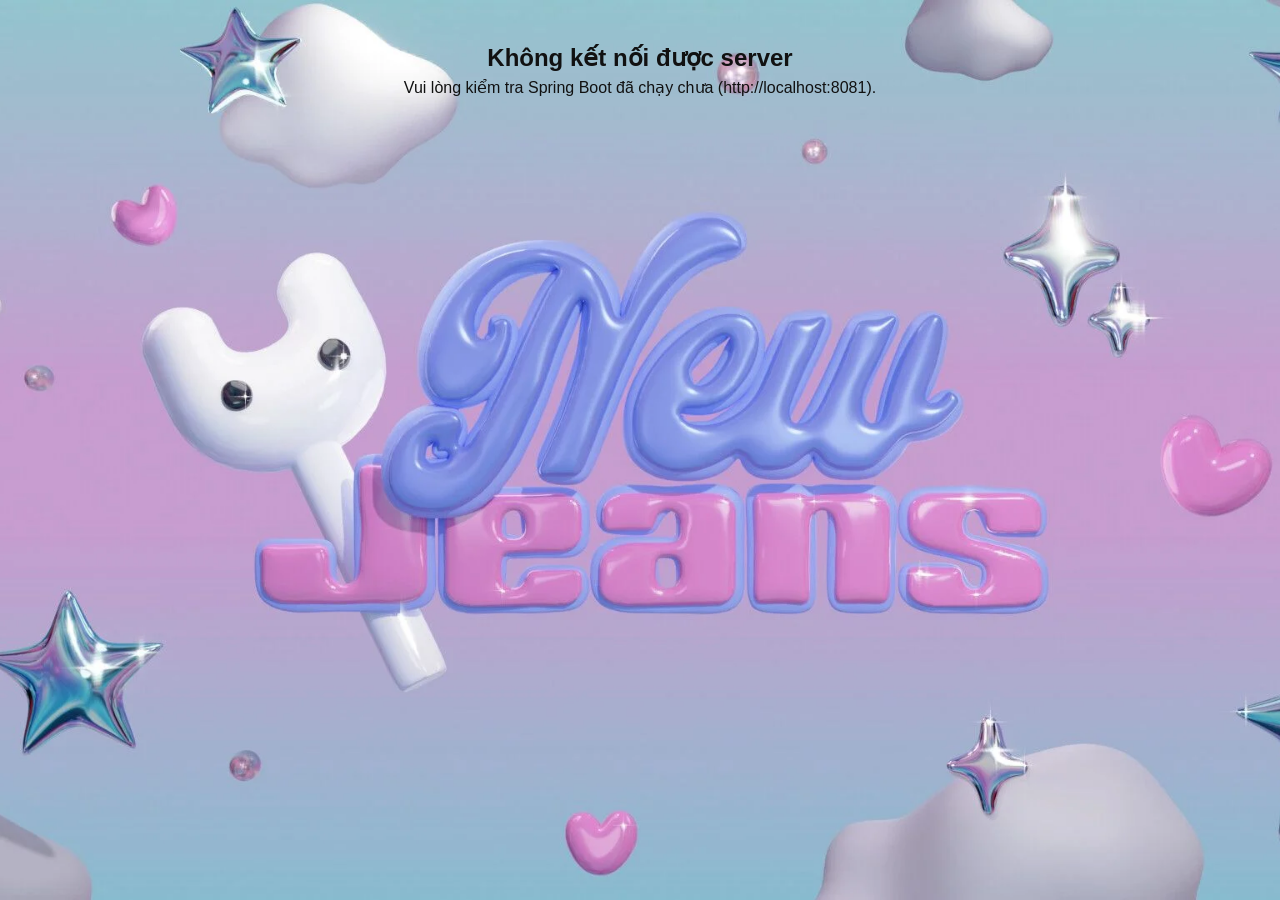
<file: frontend/Uniqlo/html/index.html>
<!DOCTYPE html>
<html lang="vi">
<head>
  <meta charset="UTF-8" />
  <title>Mini Uniqlo</title>
  <link rel="stylesheet" href="css/style.css" />
</head>
<body>
 <header>
  <div>
    <a href="index.html"><strong>MINI UNIQLO</strong></a>
  </div>
  <div>
    <a href="products.html">Sản phẩm</a>
    <a href="orders.html">Đơn hàng</a>
    <a href="favorites.html">Yêu thích</a>
    <a class="cart-link" href="cart.html">Giỏ hàng (<span id="cart-count">0</span>)</a>
    <span id="auth-status"></span>
  </div>
</header>
<div class="promo-banner">
  <div class="promo-track">
    <span>🔥 Giảm giá 20% toàn bộ áo thun — chỉ trong tuần này</span>
    <span>🚚 Miễn phí vận chuyển cho đơn hàng từ 500.000₫</span>
    <span>🎉 Mua 2 tặng 1 cho danh mục Áo khoác</span>
    <span>🔥 Giảm giá 20% toàn bộ áo thun — chỉ trong tuần này</span>
    <span>🚚 Miễn phí vận chuyển cho đơn hàng từ 500.000₫</span>
    <span>🎉 Mua 2 tặng 1 cho danh mục Áo khoác</span>
  </div>
</div>

  <main>
    <h1>Sản phẩm nổi bật</h1>
    <div id="search-box" style="margin-bottom:20px;">
  <input
    type="text"
    id="search-input"
    placeholder="Tìm kiếm sản phẩm..."
    onkeyup="if(event.key === 'Enter') searchProducts()"
  >
  <button onclick="searchProducts()">Tìm</button>
</div>
    <div id="category-filter" style="margin-bottom:20px;">
      <button onclick="filterByCategory('all')" class="filter-btn">Tất cả</button>
      <button onclick="filterByCategory('ao-thun')" class="filter-btn">Áo thun</button>
      <button onclick="filterByCategory('ao-so-mi')" class="filter-btn">Áo sơ mi</button>
      <button onclick="filterByCategory('quan')" class="filter-btn">Quần</button>
      <button onclick="filterByCategory('ao-khoac')" class="filter-btn">Áo khoác</button>
    </div>
    <div id="product-list"></div>
  </main>

 <script src="js/data.js"></script>
<script src="js/auth.js"></script>
<script src="js/storage.js"></script>
<script src="js/cart.js"></script>
<script src="js/ui.js"></script>
  <script>
    renderProductList();
  </script>
  <button id="chat-toggle-btn" onclick="toggleChatBox()">💬</button>

<div id="chat-box">
  <div class="chat-header">
    Hỗ trợ khách hàng
    <span onclick="toggleChatBox()" class="chat-close">✕</span>
  </div>
  <div id="chat-messages"></div>
  <form id="chat-form" onsubmit="sendChatMessage(event)">
    <input type="text" id="chat-input" placeholder="Nhập tin nhắn...">
    <button type="submit">Gửi</button>
  </form>
  <script src="js/chat.js"></script>
</div>
<footer>
  <div class="footer-content">
    <div class="footer-col">
      <h4>MINI UNIQLO</h4>
      <p>Cửa hàng thời trang online.</p>
    </div>
    <div class="footer-col">
      <h4>Liên hệ</h4>
      <p>📍 123 Đường ABC, Quận 1, TP. Hồ Chí Minh</p>
      <p>📞 0123 456 789</p>
      <p>✉️ contact@miniuniqlo.vn</p>
    </div>
    <div class="footer-col">
      <h4>Giờ mở cửa</h4>
      <p>Thứ 2 – Chủ nhật: 9:00 – 21:00</p>
    </div>
  </div>
  <div class="footer-bottom">
    © 2026 Mini Uniqlo.
  </div>
</footer>
</body>
</html>
</file>
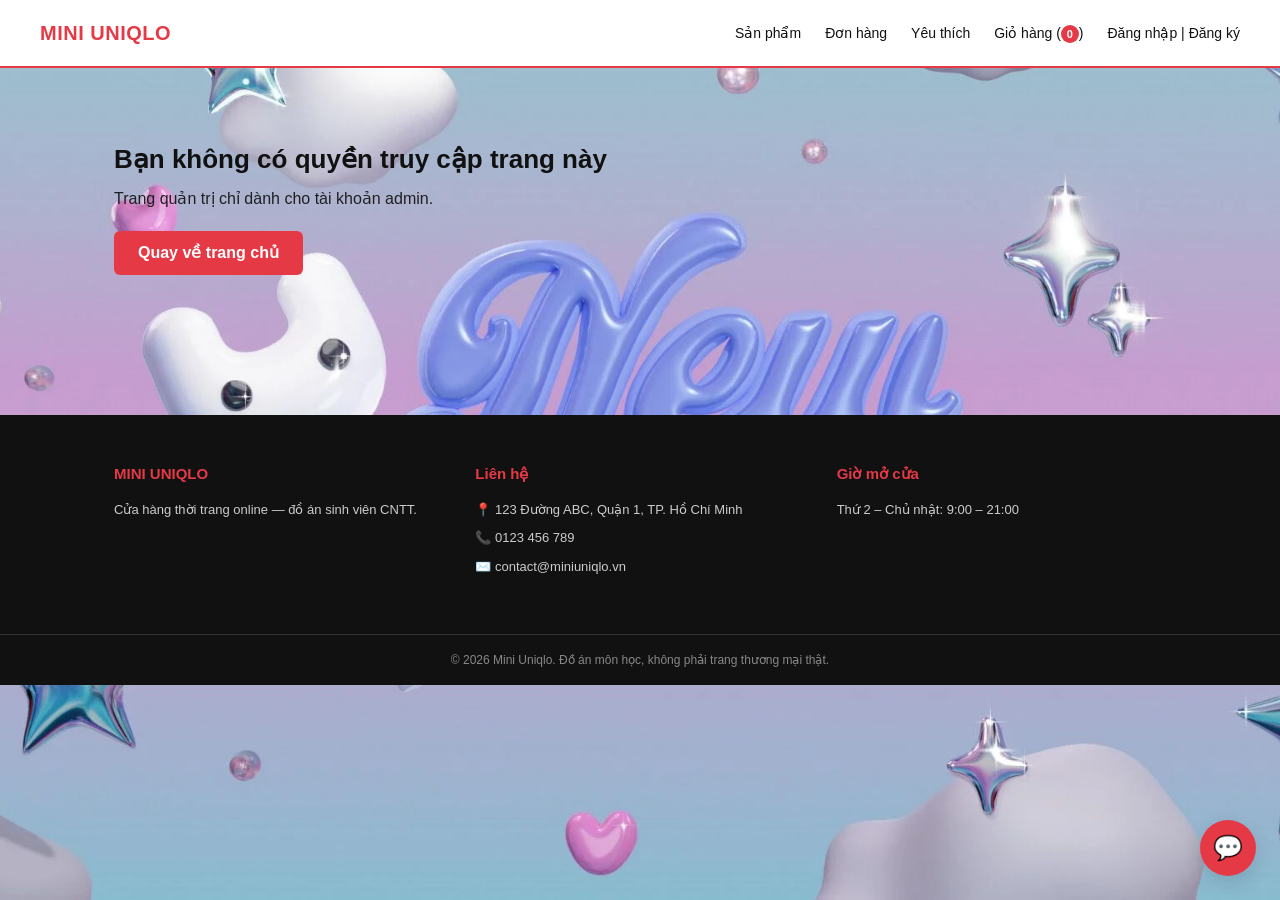
<file: frontend/Uniqlo/html/admin.html>
<!DOCTYPE html>
<html lang="vi">
<head>
  <meta charset="UTF-8" />
  <title>Quản trị sản phẩm — Mini Uniqlo</title>
  <link rel="stylesheet" href="css/style.css" />
</head>
<body>
<header>
  <div>
    <a href="index.html"><strong>MINI UNIQLO</strong></a>
  </div>
 <div>
  <a href="products.html">Sản phẩm</a>
  <a href="orders.html">Đơn hàng</a>
  <a href="favorites.html">Yêu thích</a>
  <a class="cart-link" href="cart.html">Giỏ hàng (<span id="cart-count">0</span>)</a>
  <span id="auth-status"></span>
</div>
</header>

  <main>
  <!-- Khối hiện khi KHÔNG có quyền truy cập -->
<div id="access-denied" style="display:none;">
  <div class="denied-overlay">
    <h2>Bạn không có quyền truy cập trang này</h2>
    <p>Trang quản trị chỉ dành cho tài khoản admin.</p>
    <a href="index.html">Quay về trang chủ</a>
  </div>
</div>

  <!-- Khối nội dung admin thật, ẩn sẵn -->
  <div id="admin-content" style="display:none;">
    <h1 id="form-title">Thêm sản phẩm mới</h1>
    <form id="product-form" onsubmit="submitProductForm(event)" style="max-width:400px; margin-bottom:32px;">
      <div style="margin-bottom:10px;">
        <label>Tên sản phẩm</label><br>
        <input type="text" id="product-name" style="width:100%; padding:8px;">
      </div>
      <div style="margin-bottom:10px;">
        <label>Giá (VNĐ)</label><br>
        <input type="number" id="product-price" min="1" step="1" style="width:100%; padding:8px;">
      </div>
      <div style="margin-bottom:10px;">
        <label>Category (vd: ao-thun, quan, ao-so-mi, ao-khoac)</label><br>
        <input type="text" id="product-category" style="width:100%; padding:8px;">
      </div>
      <div style="margin-bottom:10px;">
        <label>Đường dẫn ảnh (vd: images/ten-file.jpg)</label><br>
        <input type="text" id="product-image" style="width:100%; padding:8px;">
      </div>
      <button type="submit" id="submit-btn">Thêm sản phẩm</button>
      <button type="button" onclick="resetForm()">Hủy / Làm mới</button>
    </form>

    <h2>Danh sách sản phẩm</h2>
    <div id="admin-product-list"></div>
  </div>
</main>

<script src="js/data.js"></script>
<script src="js/auth.js"></script>
<script src="js/storage.js"></script>
<script src="js/cart.js"></script>
<script src="js/ui.js"></script>
<script src="js/admin.js"></script>
<script>
  if (requireAdmin()) {
    renderAdminProductList();
  }
</script>
<button id="chat-toggle-btn" onclick="toggleChatBox()">💬</button>

<div id="chat-box">
  <div class="chat-header">
    Hỗ trợ khách hàng
    <span onclick="toggleChatBox()" class="chat-close">✕</span>
  </div>
  <div id="chat-messages"></div>
  <form id="chat-form" onsubmit="sendChatMessage(event)">
    <input type="text" id="chat-input" placeholder="Nhập tin nhắn...">
    <button type="submit">Gửi</button>
  </form>
  <script src="js/chat.js"></script>
</div>
<footer>
  <div class="footer-content">
    <div class="footer-col">
      <h4>MINI UNIQLO</h4>
      <p>Cửa hàng thời trang online — đồ án sinh viên CNTT.</p>
    </div>
    <div class="footer-col">
      <h4>Liên hệ</h4>
      <p>📍 123 Đường ABC, Quận 1, TP. Hồ Chí Minh</p>
      <p>📞 0123 456 789</p>
      <p>✉️ contact@miniuniqlo.vn</p>
    </div>
    <div class="footer-col">
      <h4>Giờ mở cửa</h4>
      <p>Thứ 2 – Chủ nhật: 9:00 – 21:00</p>
    </div>
  </div>
  <div class="footer-bottom">
    © 2026 Mini Uniqlo. Đồ án môn học, không phải trang thương mại thật.
  </div>
</footer>
</body>
</html>
</file>
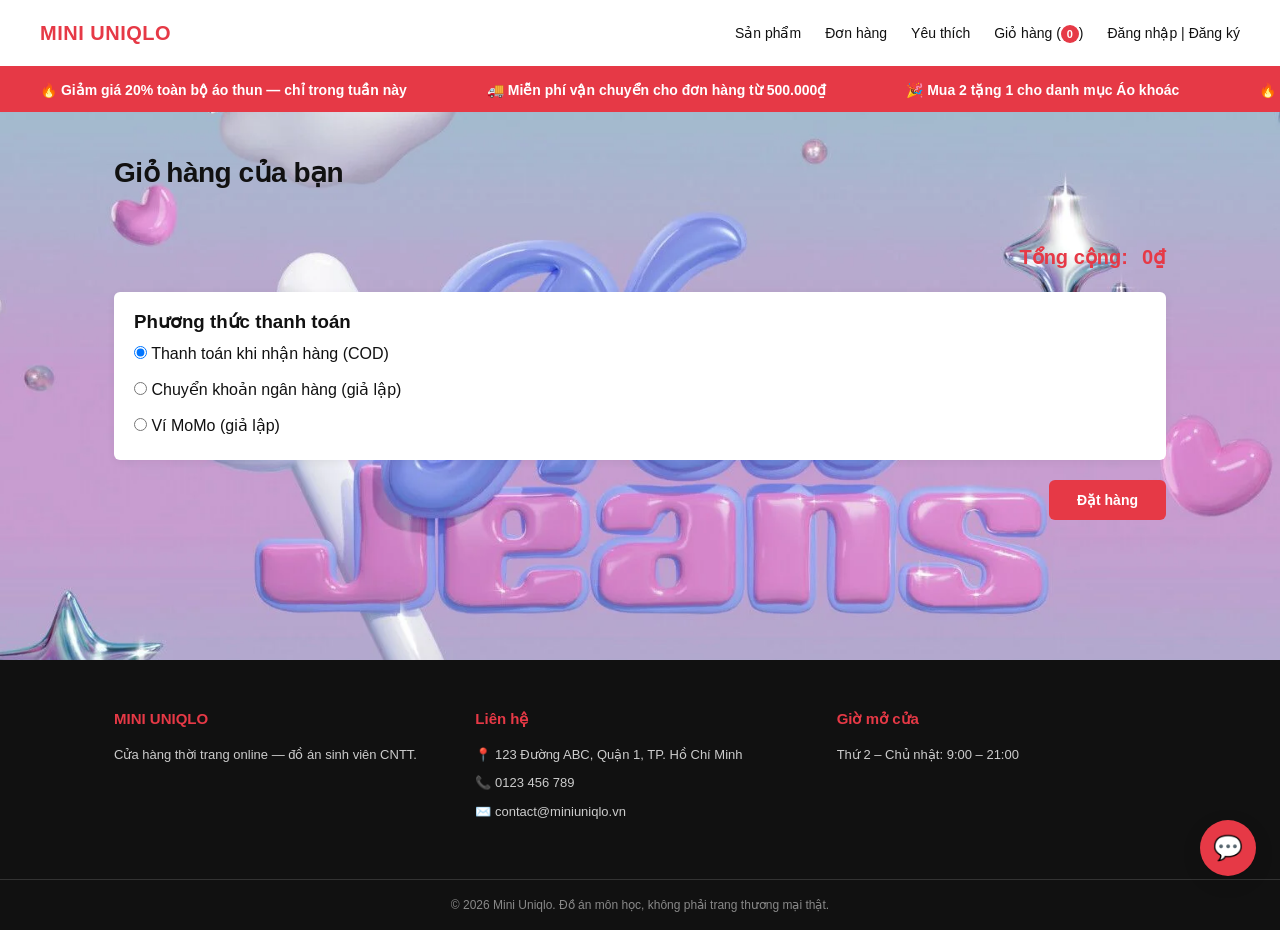
<file: frontend/Uniqlo/html/cart.html>
<!DOCTYPE html>
<html lang="vi">
<head>
  <meta charset="UTF-8" />
  <title>Giỏ hàng — Mini Uniqlo</title>
  <link rel="stylesheet" href="css/style.css" />
</head>
<body>
 <header>
  <div>
    <a href="index.html"><strong>MINI UNIQLO</strong></a>
  </div>
  <div>
    <a href="products.html">Sản phẩm</a>
    <a href="orders.html">Đơn hàng</a>
    <a href="favorites.html">Yêu thích</a>
    <a class="cart-link" href="cart.html">Giỏ hàng (<span id="cart-count">0</span>)</a>
    <span id="auth-status"></span>
  </div>
</header>
<div class="promo-banner">
  <div class="promo-track">
    <span>🔥 Giảm giá 20% toàn bộ áo thun — chỉ trong tuần này</span>
    <span>🚚 Miễn phí vận chuyển cho đơn hàng từ 500.000₫</span>
    <span>🎉 Mua 2 tặng 1 cho danh mục Áo khoác</span>
    <span>🔥 Giảm giá 20% toàn bộ áo thun — chỉ trong tuần này</span>
    <span>🚚 Miễn phí vận chuyển cho đơn hàng từ 500.000₫</span>
    <span>🎉 Mua 2 tặng 1 cho danh mục Áo khoác</span>
  </div>
</div>
  <main>
    <h1>Giỏ hàng của bạn</h1>
    <div id="cart-items"></div>
    <div id="cart-total-row">
      <span>Tổng cộng:</span>
      <span id="cart-total">0₫</span>
    </div>
    <div id="payment-methods">
  <h3>Phương thức thanh toán</h3>
  <label><input type="radio" name="payment-method" value="COD" checked> Thanh toán khi nhận hàng (COD)</label>
  <label><input type="radio" name="payment-method" value="BANK"> Chuyển khoản ngân hàng (giả lập)</label>
  <label><input type="radio" name="payment-method" value="MOMO"> Ví MoMo (giả lập)</label>
</div>
<button id="checkout-btn" onclick="checkout()">Đặt hàng</button>
  </main>

<script src="js/data.js"></script>
<script src="js/auth.js"></script>
<script src="js/storage.js"></script>
<script src="js/cart.js"></script>
<script src="js/ui.js"></script>
  <script>
    renderCartPage();
  </script>
  <button id="chat-toggle-btn" onclick="toggleChatBox()">💬</button>

<div id="chat-box">
  <div class="chat-header">
    Hỗ trợ khách hàng
    <span onclick="toggleChatBox()" class="chat-close">✕</span>
  </div>
  <div id="chat-messages"></div>
  <form id="chat-form" onsubmit="sendChatMessage(event)">
    <input type="text" id="chat-input" placeholder="Nhập tin nhắn...">
    <button type="submit">Gửi</button>
  </form>
  <script src="js/chat.js"></script>
</div>
<footer>
  <div class="footer-content">
    <div class="footer-col">
      <h4>MINI UNIQLO</h4>
      <p>Cửa hàng thời trang online — đồ án sinh viên CNTT.</p>
    </div>
    <div class="footer-col">
      <h4>Liên hệ</h4>
      <p>📍 123 Đường ABC, Quận 1, TP. Hồ Chí Minh</p>
      <p>📞 0123 456 789</p>
      <p>✉️ contact@miniuniqlo.vn</p>
    </div>
    <div class="footer-col">
      <h4>Giờ mở cửa</h4>
      <p>Thứ 2 – Chủ nhật: 9:00 – 21:00</p>
    </div>
  </div>
  <div class="footer-bottom">
    © 2026 Mini Uniqlo. Đồ án môn học, không phải trang thương mại thật.
  </div>
</footer>
</body>
</html>
</file>
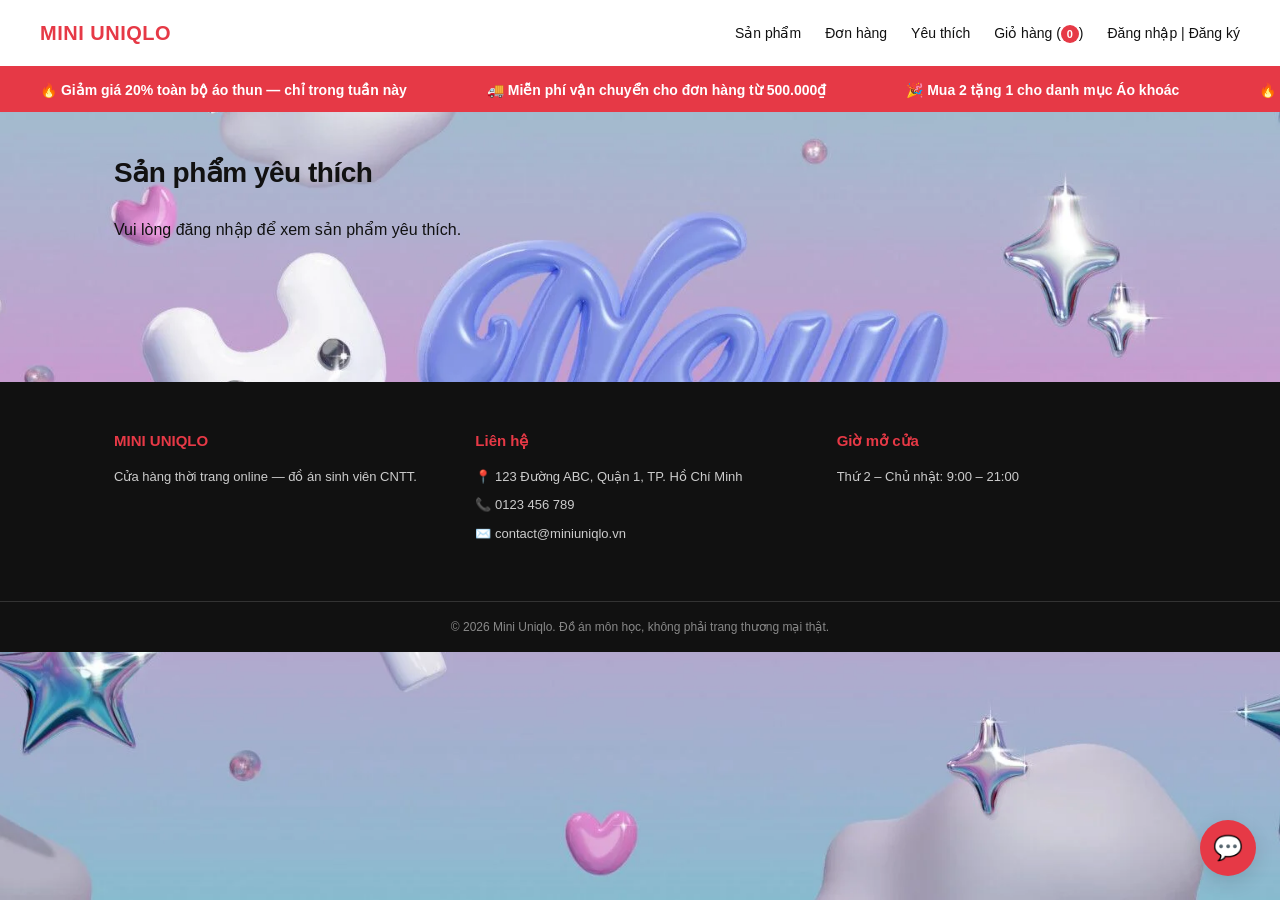
<file: frontend/Uniqlo/html/favorites.html>
<!DOCTYPE html>
<html lang="vi">
<head>
  <meta charset="UTF-8" />
  <title>Yêu thích — Mini Uniqlo</title>
  <link rel="stylesheet" href="css/style.css" />
</head>
<body>
  <header>
    <div><a href="index.html"><strong>MINI UNIQLO</strong></a></div>
  <div>
  <a href="products.html">Sản phẩm</a>
  <a href="orders.html">Đơn hàng</a>
  <a href="favorites.html">Yêu thích</a>
  <a class="cart-link" href="cart.html">Giỏ hàng (<span id="cart-count">0</span>)</a>
  <span id="auth-status"></span>
</div>
  </header>
  <div class="promo-banner">
  <div class="promo-track">
    <span>🔥 Giảm giá 20% toàn bộ áo thun — chỉ trong tuần này</span>
    <span>🚚 Miễn phí vận chuyển cho đơn hàng từ 500.000₫</span>
    <span>🎉 Mua 2 tặng 1 cho danh mục Áo khoác</span>
    <span>🔥 Giảm giá 20% toàn bộ áo thun — chỉ trong tuần này</span>
    <span>🚚 Miễn phí vận chuyển cho đơn hàng từ 500.000₫</span>
    <span>🎉 Mua 2 tặng 1 cho danh mục Áo khoác</span>
  </div>
</div>

  <main>
    <h1>Sản phẩm yêu thích</h1>
    <div id="product-list"></div>
  </main>

  <script src="js/data.js"></script>
  <script src="js/auth.js"></script>
  <script src="js/storage.js"></script>
  <script src="js/cart.js"></script>
  <script src="js/ui.js"></script>
  <script>
    renderFavoritesPage();
  </script>
  <button id="chat-toggle-btn" onclick="toggleChatBox()">💬</button>

<div id="chat-box">
  <div class="chat-header">
    Hỗ trợ khách hàng
    <span onclick="toggleChatBox()" class="chat-close">✕</span>
  </div>
  <div id="chat-messages"></div>
  <form id="chat-form" onsubmit="sendChatMessage(event)">
    <input type="text" id="chat-input" placeholder="Nhập tin nhắn...">
    <button type="submit">Gửi</button>
  </form>
  <script src="js/chat.js"></script>
</div>
<footer>
  <div class="footer-content">
    <div class="footer-col">
      <h4>MINI UNIQLO</h4>
      <p>Cửa hàng thời trang online — đồ án sinh viên CNTT.</p>
    </div>
    <div class="footer-col">
      <h4>Liên hệ</h4>
      <p>📍 123 Đường ABC, Quận 1, TP. Hồ Chí Minh</p>
      <p>📞 0123 456 789</p>
      <p>✉️ contact@miniuniqlo.vn</p>
    </div>
    <div class="footer-col">
      <h4>Giờ mở cửa</h4>
      <p>Thứ 2 – Chủ nhật: 9:00 – 21:00</p>
    </div>
  </div>
  <div class="footer-bottom">
    © 2026 Mini Uniqlo. Đồ án môn học, không phải trang thương mại thật.
  </div>
</footer>
</body>
</html>
</file>
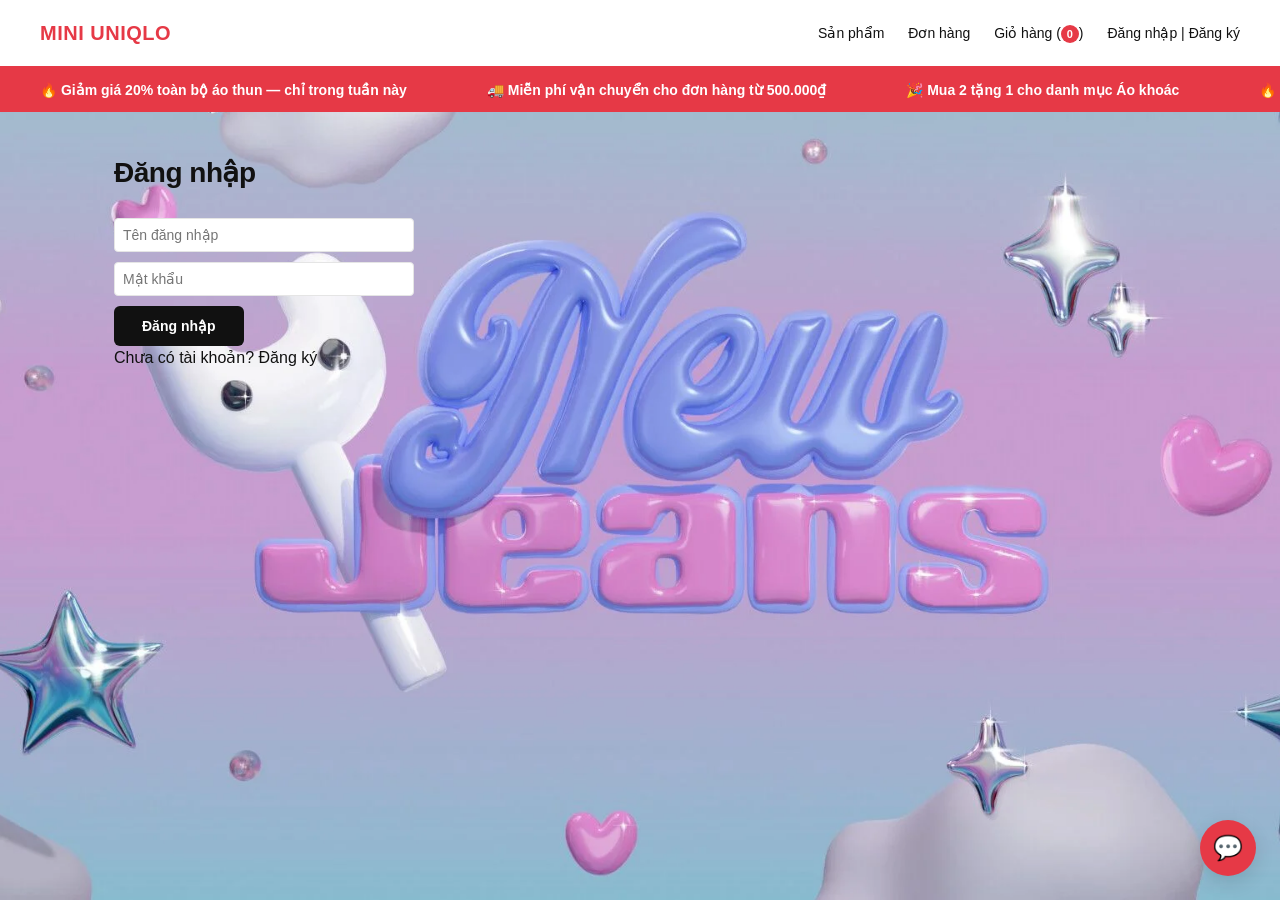
<file: frontend/Uniqlo/html/login.html>
<!DOCTYPE html>
<html lang="vi">
<head>
  <meta charset="UTF-8" />
  <title>Đăng nhập — Mini Uniqlo</title>
  <link rel="stylesheet" href="css/style.css" />
</head>
<body>
  <header>
  <div>
    <a href="index.html"><strong>MINI UNIQLO</strong></a>
  </div>
  <div>
    <a href="products.html">Sản phẩm</a>
    <a href="orders.html">Đơn hàng</a>
    <a class="cart-link" href="cart.html">Giỏ hàng (<span id="cart-count">0</span>)</a>
    <span id="auth-status"></span>
  </div>
</header>
<div class="promo-banner">
  <div class="promo-track">
    <span>🔥 Giảm giá 20% toàn bộ áo thun — chỉ trong tuần này</span>
    <span>🚚 Miễn phí vận chuyển cho đơn hàng từ 500.000₫</span>
    <span>🎉 Mua 2 tặng 1 cho danh mục Áo khoác</span>
    <span>🔥 Giảm giá 20% toàn bộ áo thun — chỉ trong tuần này</span>
    <span>🚚 Miễn phí vận chuyển cho đơn hàng từ 500.000₫</span>
    <span>🎉 Mua 2 tặng 1 cho danh mục Áo khoác</span>
  </div>
</div>
  <main>
    <h1>Đăng nhập</h1>
    <form onsubmit="loginUser(event)" style="max-width:300px;">
      <input type="text" id="login-username" placeholder="Tên đăng nhập" style="width:100%;padding:8px;margin-bottom:10px;">
      <input type="password" id="login-password" placeholder="Mật khẩu" style="width:100%;padding:8px;margin-bottom:10px;">
      <button type="submit">Đăng nhập</button>
    </form>
    <p>Chưa có tài khoản? <a href="register.html">Đăng ký</a></p>
  </main>
  <script src="js/data.js"></script>
  <script src="js/auth.js"></script>
</body>
<button id="chat-toggle-btn" onclick="toggleChatBox()">💬</button>

<div id="chat-box">
  <div class="chat-header">
    Hỗ trợ khách hàng
    <span onclick="toggleChatBox()" class="chat-close">✕</span>
  </div>
  <div id="chat-messages"></div>
  <form id="chat-form" onsubmit="sendChatMessage(event)">
    <input type="text" id="chat-input" placeholder="Nhập tin nhắn...">
    <button type="submit">Gửi</button>
  </form>
  <script src="js/chat.js"></script>
</div>
</html>
</file>
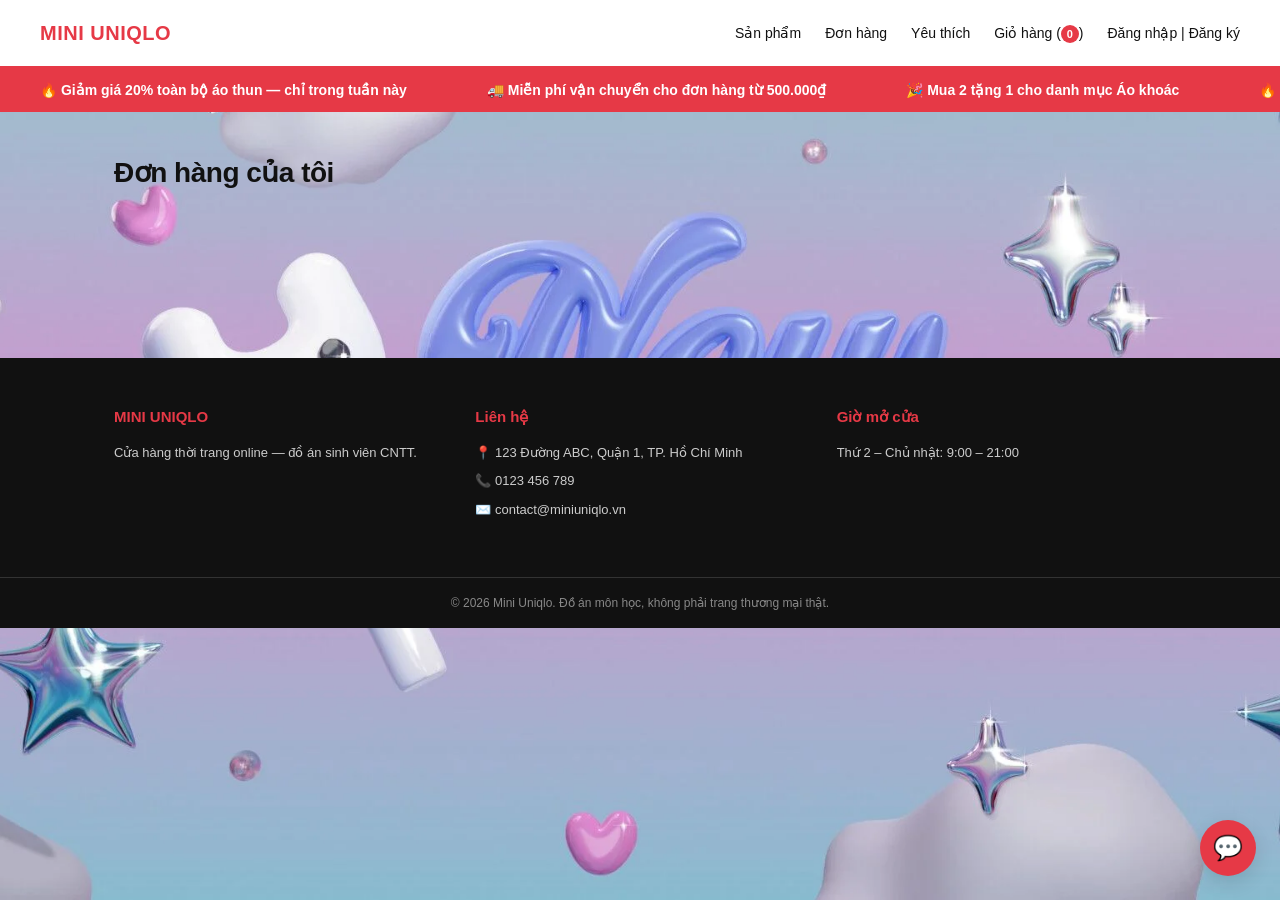
<file: frontend/Uniqlo/html/orders.html>
<!DOCTYPE html>
<html lang="vi">
<head>
  <meta charset="UTF-8" />
  <title>Đơn hàng của tôi — Mini Uniqlo</title>
  <link rel="stylesheet" href="css/style.css" />
</head>
<body>
 <header>
  <div>
    <a href="index.html"><strong>MINI UNIQLO</strong></a>
  </div>
  <div>
    <a href="products.html">Sản phẩm</a>
    <a href="orders.html">Đơn hàng</a>
    <a href="favorites.html">Yêu thích</a>
    <a class="cart-link" href="cart.html">Giỏ hàng (<span id="cart-count">0</span>)</a>
    <span id="auth-status"></span>
  </div>
</header>
<div class="promo-banner">
  <div class="promo-track">
    <span>🔥 Giảm giá 20% toàn bộ áo thun — chỉ trong tuần này</span>
    <span>🚚 Miễn phí vận chuyển cho đơn hàng từ 500.000₫</span>
    <span>🎉 Mua 2 tặng 1 cho danh mục Áo khoác</span>
    <span>🔥 Giảm giá 20% toàn bộ áo thun — chỉ trong tuần này</span>
    <span>🚚 Miễn phí vận chuyển cho đơn hàng từ 500.000₫</span>
    <span>🎉 Mua 2 tặng 1 cho danh mục Áo khoác</span>
  </div>
</div>
  <main>
    <h1>Đơn hàng của tôi</h1>
    <div id="orders-list"></div>
  </main>

<script src="js/data.js"></script>
<script src="js/auth.js"></script>
<script src="js/storage.js"></script>
<script src="js/cart.js"></script>
<script src="js/ui.js"></script>
  <script>
    renderOrdersPage();
  </script>
  <button id="chat-toggle-btn" onclick="toggleChatBox()">💬</button>

<div id="chat-box">
  <div class="chat-header">
    Hỗ trợ khách hàng
    <span onclick="toggleChatBox()" class="chat-close">✕</span>
  </div>
  <div id="chat-messages"></div>
  <form id="chat-form" onsubmit="sendChatMessage(event)">
    <input type="text" id="chat-input" placeholder="Nhập tin nhắn...">
    <button type="submit">Gửi</button>
  </form>
</div>
<script src="js/chat.js"></script>
<footer>
  <div class="footer-content">
    <div class="footer-col">
      <h4>MINI UNIQLO</h4>
      <p>Cửa hàng thời trang online — đồ án sinh viên CNTT.</p>
    </div>
    <div class="footer-col">
      <h4>Liên hệ</h4>
      <p>📍 123 Đường ABC, Quận 1, TP. Hồ Chí Minh</p>
      <p>📞 0123 456 789</p>
      <p>✉️ contact@miniuniqlo.vn</p>
    </div>
    <div class="footer-col">
      <h4>Giờ mở cửa</h4>
      <p>Thứ 2 – Chủ nhật: 9:00 – 21:00</p>
    </div>
  </div>
  <div class="footer-bottom">
    © 2026 Mini Uniqlo. Đồ án môn học, không phải trang thương mại thật.
  </div>
</footer>
</body>
</html>
</file>
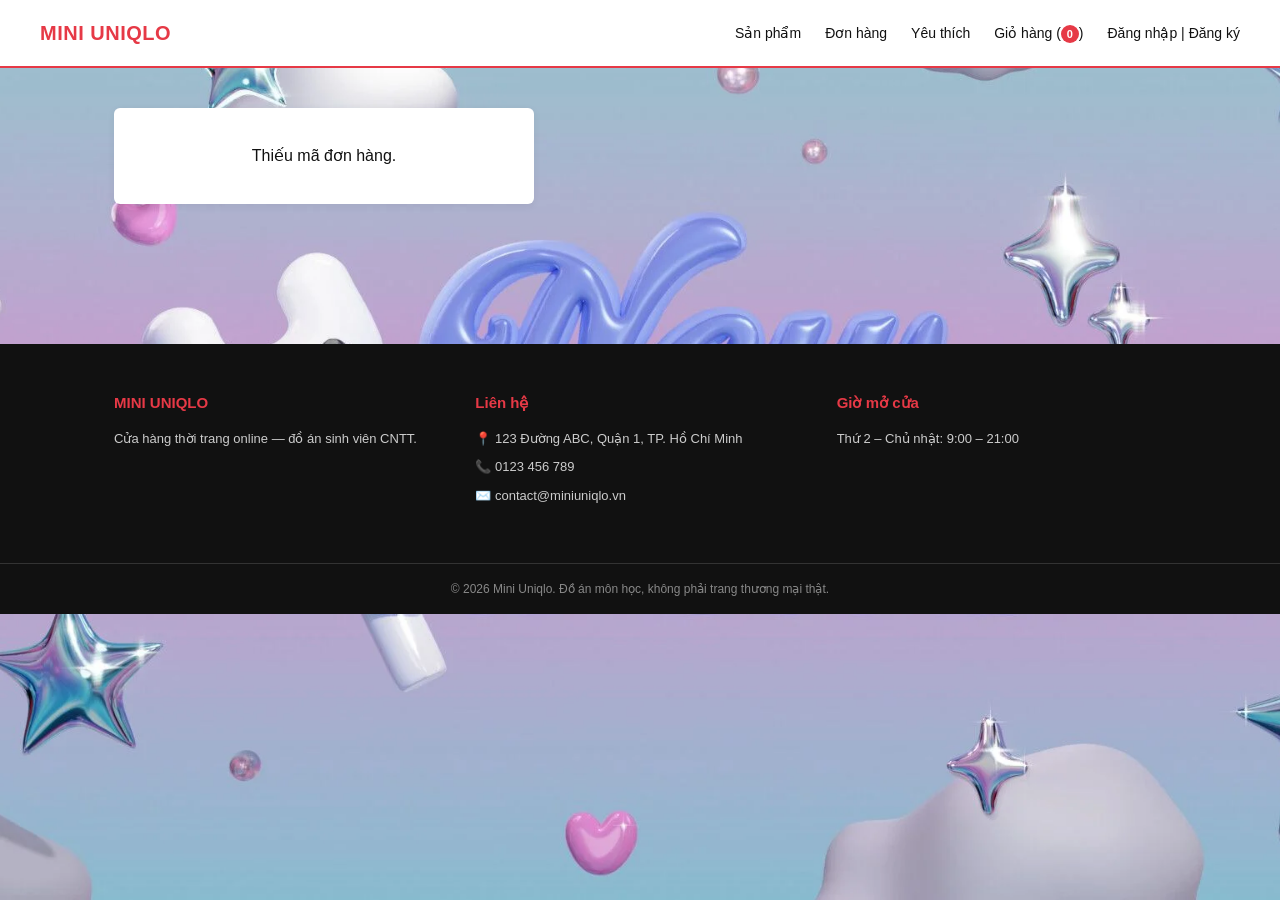
<file: frontend/Uniqlo/html/payment.html>
<!DOCTYPE html>
<html lang="vi">
<head>
  <meta charset="UTF-8" />
  <title>Thanh toán — Mini Uniqlo</title>
  <link rel="stylesheet" href="css/style.css" />
</head>
<body>
  <header>
    <div>
      <a href="index.html"><strong>MINI UNIQLO</strong></a>
    </div>
    <div>
      <a href="products.html">Sản phẩm</a>
      <a href="orders.html">Đơn hàng</a>
      <a href="favorites.html">Yêu thích</a>
      <a class="cart-link" href="cart.html">Giỏ hàng (<span id="cart-count">0</span>)</a>
      <span id="auth-status"></span>
    </div>
  </header>

  <main>
    <div id="payment-box">Đang tải...</div>
  </main>

  <footer>
    <div class="footer-content">
      <div class="footer-col">
        <h4>MINI UNIQLO</h4>
        <p>Cửa hàng thời trang online — đồ án sinh viên CNTT.</p>
      </div>
      <div class="footer-col">
        <h4>Liên hệ</h4>
        <p>📍 123 Đường ABC, Quận 1, TP. Hồ Chí Minh</p>
        <p>📞 0123 456 789</p>
        <p>✉️ contact@miniuniqlo.vn</p>
      </div>
      <div class="footer-col">
        <h4>Giờ mở cửa</h4>
        <p>Thứ 2 – Chủ nhật: 9:00 – 21:00</p>
      </div>
    </div>
    <div class="footer-bottom">
      © 2026 Mini Uniqlo. Đồ án môn học, không phải trang thương mại thật.
    </div>
  </footer>

  <script src="js/data.js"></script>
  <script src="js/auth.js"></script>
  <script src="js/storage.js"></script>
  <script src="js/cart.js"></script>
  <script src="js/ui.js"></script>
  <script src="js/payment.js"></script>
  <script>
    loadPaymentPage();
  </script>
</body>
</html>
</file>
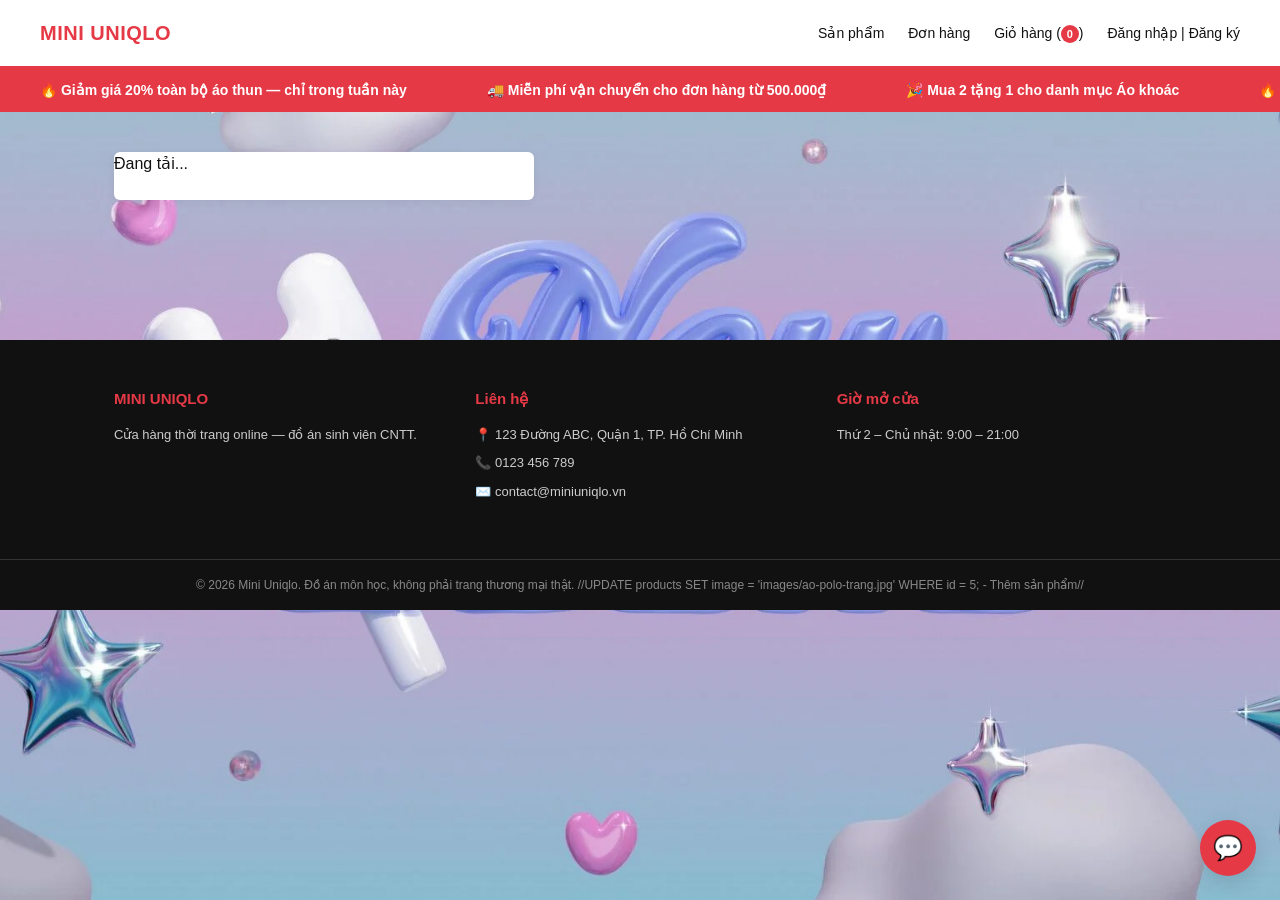
<file: frontend/Uniqlo/html/product.html>
<!DOCTYPE html>
<html lang="vi">
<head>
  <meta charset="UTF-8" />
  <title>Chi tiết sản phẩm — Mini Uniqlo</title>
  <link rel="stylesheet" href="css/style.css" />
</head>
<body>
  <header>
  <div>
    <a href="index.html"><strong>MINI UNIQLO</strong></a>
  </div>
  <div>
    <a href="products.html">Sản phẩm</a>
    <a href="orders.html">Đơn hàng</a>
    <a class="cart-link" href="cart.html">Giỏ hàng (<span id="cart-count">0</span>)</a>
    <span id="auth-status"></span>
  </div>
</header>
<div class="promo-banner">
  <div class="promo-track">
    <span>🔥 Giảm giá 20% toàn bộ áo thun — chỉ trong tuần này</span>
    <span>🚚 Miễn phí vận chuyển cho đơn hàng từ 500.000₫</span>
    <span>🎉 Mua 2 tặng 1 cho danh mục Áo khoác</span>
    <span>🔥 Giảm giá 20% toàn bộ áo thun — chỉ trong tuần này</span>
    <span>🚚 Miễn phí vận chuyển cho đơn hàng từ 500.000₫</span>
    <span>🎉 Mua 2 tặng 1 cho danh mục Áo khoác</span>
  </div>
</div>

  <main>
    <div id="product-detail">Đang tải...</div>
  </main>

<script src="js/data.js"></script>
<script src="js/auth.js"></script>
<script src="js/storage.js"></script>
<script src="js/cart.js"></script>
<script src="js/ui.js"></script>
  <script>
    renderProductDetail();
  </script>
  <button id="chat-toggle-btn" onclick="toggleChatBox()">💬</button>

<div id="chat-box">
  <div class="chat-header">
    Hỗ trợ khách hàng
    <span onclick="toggleChatBox()" class="chat-close">✕</span>
  </div>
  <div id="chat-messages"></div>
  <form id="chat-form" onsubmit="sendChatMessage(event)">
    <input type="text" id="chat-input" placeholder="Nhập tin nhắn...">
    <button type="submit">Gửi</button>
  </form>
</div>
<script src="js/chat.js"></script>
<footer>
  <div class="footer-content">
    <div class="footer-col">
      <h4>MINI UNIQLO</h4>
      <p>Cửa hàng thời trang online — đồ án sinh viên CNTT.</p>
    </div>
    <div class="footer-col">
      <h4>Liên hệ</h4>
      <p>📍 123 Đường ABC, Quận 1, TP. Hồ Chí Minh</p>
      <p>📞 0123 456 789</p>
      <p>✉️ contact@miniuniqlo.vn</p>
    </div>
    <div class="footer-col">
      <h4>Giờ mở cửa</h4>
      <p>Thứ 2 – Chủ nhật: 9:00 – 21:00</p>
    </div>
  </div>
  <div class="footer-bottom">
    © 2026 Mini Uniqlo. Đồ án môn học, không phải trang thương mại thật.
    //UPDATE products SET image = 'images/ao-polo-trang.jpg' WHERE id = 5; - Thêm sản phẩm//
  </div>
</footer>
</body>
</html>
</file>
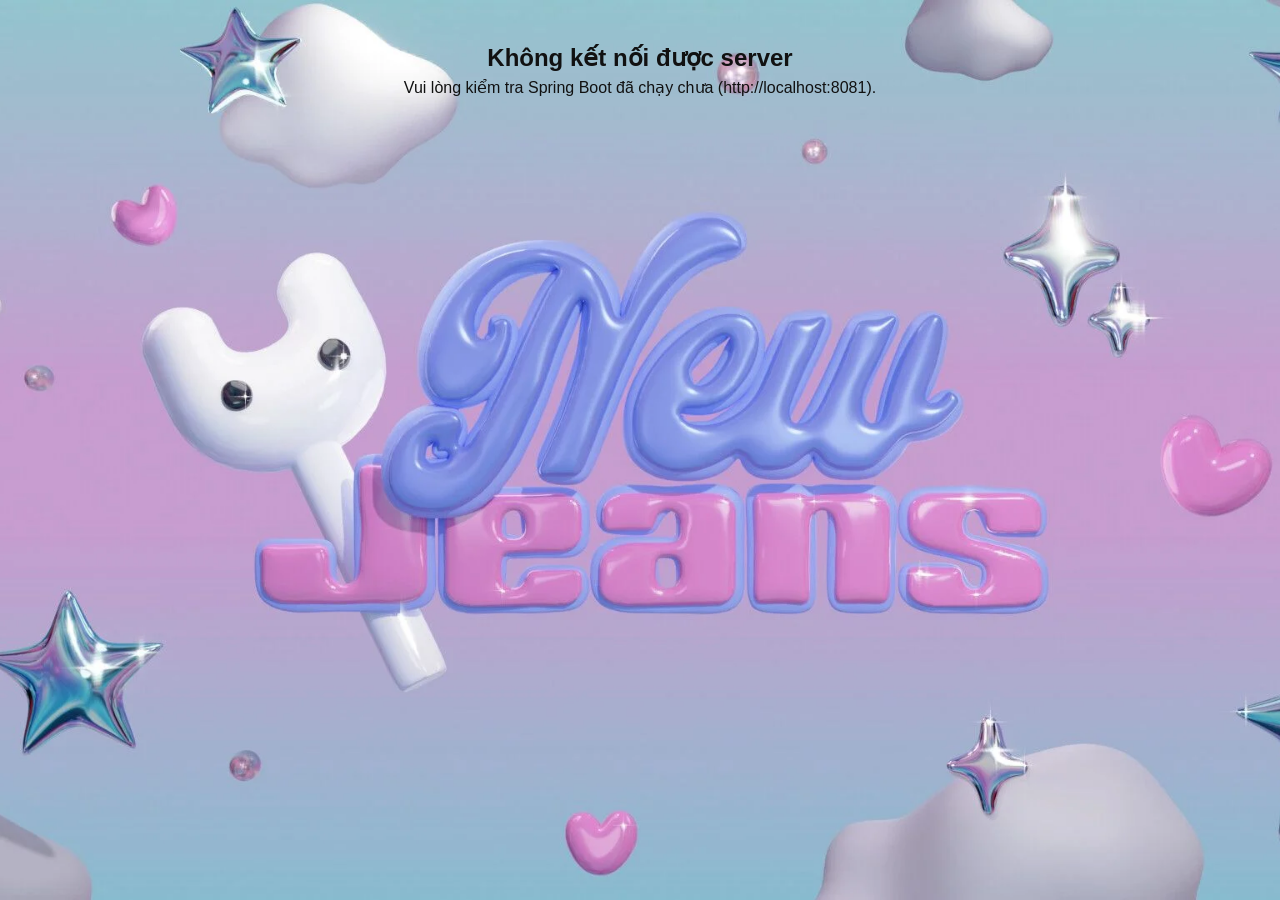
<file: frontend/Uniqlo/html/products.html>
<!DOCTYPE html>
<html lang="vi">
<head>
  <meta charset="UTF-8" />
  <title>Sản phẩm — Mini Uniqlo</title>
  <link rel="stylesheet" href="css/style.css" />
</head>
<body>
  <header>
  <div>
    <a href="index.html"><strong>MINI UNIQLO</strong></a>
  </div>
 <div>
  <a href="products.html">Sản phẩm</a>
  <a href="orders.html">Đơn hàng</a>
  <a href="favorites.html">Yêu thích</a>
  <a class="cart-link" href="cart.html">Giỏ hàng (<span id="cart-count">0</span>)</a>
  <span id="auth-status"></span>
</div>
</header>
<div class="promo-banner">
  <div class="promo-track">
    <span>🔥 Giảm giá 20% toàn bộ áo thun — chỉ trong tuần này</span>
    <span>🚚 Miễn phí vận chuyển cho đơn hàng từ 500.000₫</span>
    <span>🎉 Mua 2 tặng 1 cho danh mục Áo khoác</span>
    <span>🔥 Giảm giá 20% toàn bộ áo thun — chỉ trong tuần này</span>
    <span>🚚 Miễn phí vận chuyển cho đơn hàng từ 500.000₫</span>
    <span>🎉 Mua 2 tặng 1 cho danh mục Áo khoác</span>
  </div>
</div>
  <main>
  <h1>Tất cả sản phẩm</h1>

  <div id="search-box" style="margin-bottom:20px;">
    <input
      type="text"
      id="search-input"
      placeholder="Tìm kiếm sản phẩm..."
      onkeyup="if(event.key === 'Enter') searchProducts()"
    >
    <button onclick="searchProducts()">Tìm</button>
  </div>

  <div id="category-filter" style="margin-bottom:20px;">
    <button onclick="filterByCategory('all')" class="filter-btn">Tất cả</button>
    <button onclick="filterByCategory('ao-thun')" class="filter-btn">Áo thun</button>
    <button onclick="filterByCategory('ao-so-mi')" class="filter-btn">Áo sơ mi</button>
    <button onclick="filterByCategory('quan')" class="filter-btn">Quần</button>
    <button onclick="filterByCategory('ao-khoac')" class="filter-btn">Áo khoác</button>
  </div>

  <div id="product-list"></div>
</main>
  <script src="js/data.js"></script>
<script src="js/auth.js"></script>
<script src="js/storage.js"></script>
<script src="js/cart.js"></script>
<script src="js/ui.js"></script>
  <script>
    renderProductList();
  </script>
  <button id="chat-toggle-btn" onclick="toggleChatBox()">💬</button>

<div id="chat-box">
  <div class="chat-header">
    Hỗ trợ khách hàng
    <span onclick="toggleChatBox()" class="chat-close">✕</span>
  </div>
  <div id="chat-messages"></div>
  <form id="chat-form" onsubmit="sendChatMessage(event)">
    <input type="text" id="chat-input" placeholder="Nhập tin nhắn...">
    <button type="submit">Gửi</button>
  </form>
</div>
<script src="js/chat.js"></script>
<footer>
  <div class="footer-content">
    <div class="footer-col">
      <h4>MINI UNIQLO</h4>
      <p>Cửa hàng thời trang online — đồ án sinh viên CNTT.</p>
    </div>
    <div class="footer-col">
      <h4>Liên hệ</h4>
      <p>📍 123 Đường ABC, Quận 1, TP. Hồ Chí Minh</p>
      <p>📞 0123 456 789</p>
      <p>✉️ contact@miniuniqlo.vn</p>
    </div>
    <div class="footer-col">
      <h4>Giờ mở cửa</h4>
      <p>Thứ 2 – Chủ nhật: 9:00 – 21:00</p>
    </div>
  </div>
  <div class="footer-bottom">
    © 2026 Mini Uniqlo. Đồ án môn học, không phải trang thương mại thật.
  </div>
</footer>
</body>
</html>
</file>
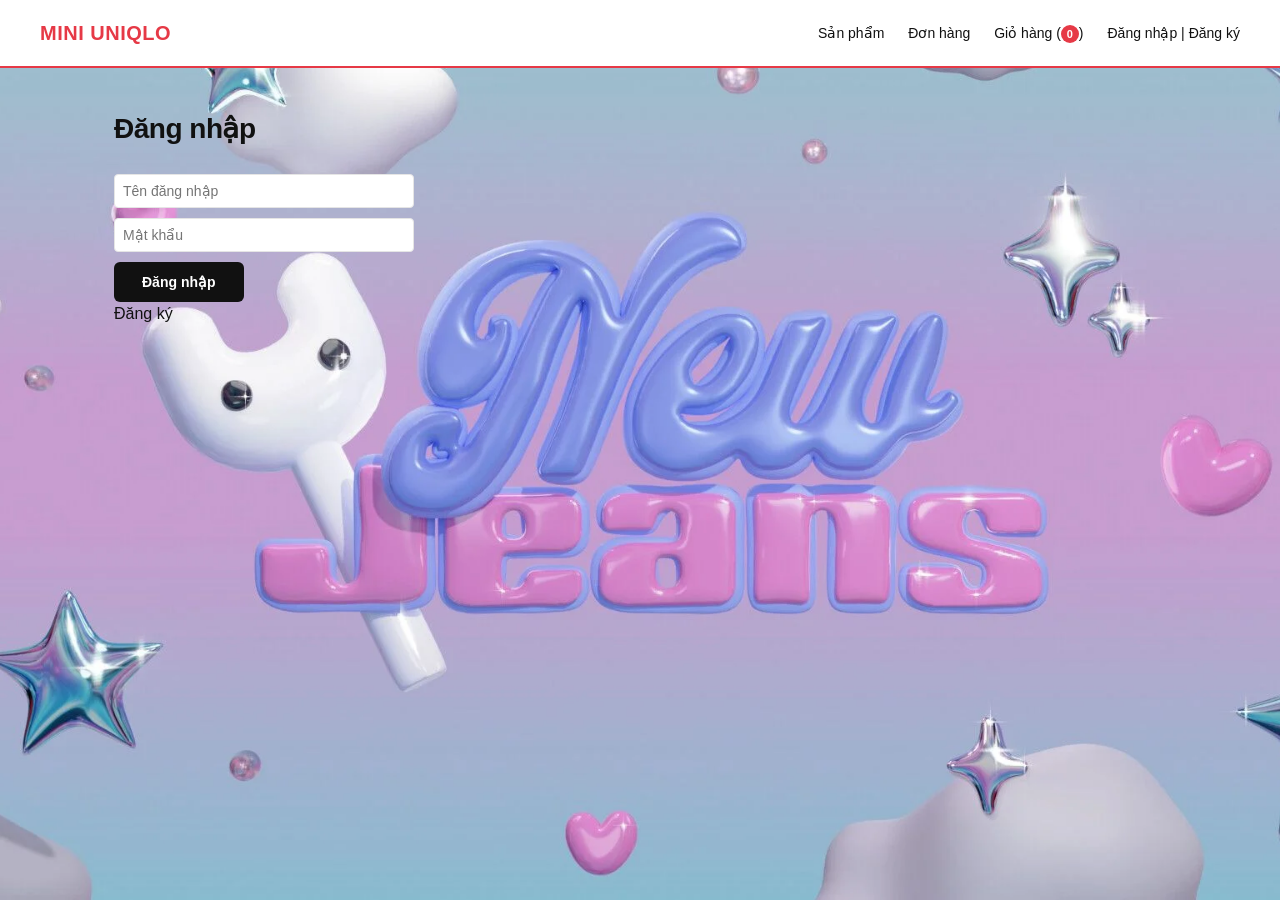
<file: frontend/Uniqlo/html/register.html>
<!DOCTYPE html>
<html lang="vi">
<head>
  <meta charset="UTF-8" />
  <title>Đăng nhập — Mini Uniqlo</title>
  <link rel="stylesheet" href="css/style.css" />
</head>
<body>
  <header>
  <div>
    <a href="index.html"><strong>MINI UNIQLO</strong></a>
  </div>
  <div>
    <a href="products.html">Sản phẩm</a>
    <a href="orders.html">Đơn hàng</a>
    <a class="cart-link" href="cart.html">Giỏ hàng (<span id="cart-count">0</span>)</a>
    <span id="auth-status"></span>
  </div>
</header>
  <main>
    <h1>Đăng nhập</h1>
    <form onsubmit="registerUser(event)" style="max-width:300px;">
      <input type="text" id="reg-username" placeholder="Tên đăng nhập" style="width:100%;padding:8px;margin-bottom:10px;">
      <input type="password" id="reg-password" placeholder="Mật khẩu" style="width:100%;padding:8px;margin-bottom:10px;">
      <button type="submit">Đăng nhập</button>
    </form>
    <a href="login.html"></a> <a href="register.html">Đăng ký</a></p>
  </main>
  <script src="js/data.js"></script>
  <script src="js/auth.js"></script>
</body>
</html>
</file>
<file: frontend/Uniqlo/html/css/style.css>
/* ===== Reset & biến dùng chung ===== */
* { box-sizing: border-box; margin: 0; padding: 0; }

:root {
  --color-black: #111111;
  --color-gray-dark: #333333;
  --color-gray: #767676;
  --color-gray-light: #e5e5e5;
  --color-bg: #fafafa;
  --color-white: #ffffff;

  /* Màu nhấn chính — đỏ, gợi nhớ thương hiệu Uniqlo thật */
  --color-accent: #e63946;
  --color-accent-dark: #c62d3a;
  --color-accent-light: #fdecee;

  --radius: 6px;
  --shadow: 0 2px 8px rgba(0, 0, 0, 0.06);
  --shadow-hover: 0 6px 20px rgba(0, 0, 0, 0.12);
  --transition: all 0.2s ease;
}

body {
  font-family: -apple-system, "Segoe UI", "Helvetica Neue", Arial, sans-serif;
  color: var(--color-black);
  line-height: 1.5;

  background-image: url('../images/njs-background1.jpg');
  background-size: cover;
  background-position: center;
  background-attachment: fixed; /* ảnh đứng yên, chỉ nội dung cuộn qua — tạo hiệu ứng parallax nhẹ */
  background-repeat: no-repeat;
  min-height: 100vh;
}

a { color: inherit; text-decoration: none; }
a:hover { text-decoration: underline; }

img { display: block; max-width: 100%; }

/* ===== Header ===== */
header {
  display: flex;
  justify-content: space-between;
  align-items: center;
  padding: 18px 40px;
  background: var(--color-white);
  border-bottom: 2px solid var(--color-accent);
  position: sticky;
  top: 0;
  z-index: 100;
}

header > div:first-child a {
  font-size: 20px;
  font-weight: 800;
  letter-spacing: 0.5px;
  color: var(--color-accent);
}

header > div:last-child {
  display: flex;
  align-items: center;
  gap: 24px;
  font-size: 14px;
  font-weight: 500;
}

header > div:last-child a { transition: var(--transition); }
header > div:last-child a:hover { color: var(--color-accent); text-decoration: none; }
header {
  display: flex;
  justify-content: space-between;
  align-items: center;
  padding: 18px 40px;
  background: var(--color-white);
  border-bottom: 2px solid var(--color-accent);
  position: sticky;
  top: 0;
  z-index: 100;      /* giữ nguyên, header vốn đã đúng nhờ z-index cao sẵn có */
}

.cart-link { position: relative; }
#cart-count {
  display: inline-flex;
  align-items: center;
  justify-content: center;
  min-width: 18px;
  height: 18px;
  background: var(--color-accent);
  color: var(--color-white);
  border-radius: 50%;
  font-size: 11px;
  font-weight: 700;
  padding: 0 4px;
}

/* ===== Layout chung ===== */
main {
  max-width: 1100px;
  margin: 0 auto;
  padding: 40px 24px 80px;
}

main h1 {
  font-size: 28px;
  font-weight: 800;
  margin-bottom: 24px;
  letter-spacing: -0.5px;
}

main h2 {
  font-size: 20px;
  font-weight: 700;
  margin: 32px 0 16px;
}
main {
  position: relative;
  z-index: 1;
}

 main::before {
  /*content: "";
  position: fixed;
  top: 0; left: 0; right: 0; bottom: 0;
  background: rgba(250, 250, 250, 0.85); /* lớp phủ trắng mờ, để lộ ảnh nền nhưng vẫn dễ đọc chữ */
  z-index: -1;
} */

/* ===== Nút lọc category ===== */
#category-filter {
  display: flex;
  flex-wrap: wrap;
  gap: 10px;
  margin-bottom: 32px !important;
}

.filter-btn {
  padding: 9px 18px;
  border: 1px solid var(--color-gray-light);
  border-radius: 24px;
  background: var(--color-white);
  color: var(--color-black);
  cursor: pointer;
  font-size: 13px;
  font-weight: 600;
  transition: var(--transition);
}

.filter-btn:hover {
  background: var(--color-accent);
  color: var(--color-white);
  border-color: var(--color-accent);
}

/* ===== Danh sách & thẻ sản phẩm ===== */
#product-list {
  display: flex;
  flex-wrap: wrap;
  gap: 40px;
}

.product-card-wrapper {
  flex: 0 0 calc((100% - 3 * 40px) / 4); /* đúng 4 card mỗi hàng, trừ khoảng gap giữa chúng */
  position: relative;
}

@media (max-width: 900px) {
  .product-card-wrapper { flex: 0 0 calc((100% - 40px) / 2); } /* 2 card mỗi hàng */
}
@media (max-width: 500px) {
  .product-card-wrapper { flex: 0 0 100%; } /* 1 card mỗi hàng */
}

.product-card {
  background: var(--color-white);
  border-radius: var(--radius);
  overflow: hidden;
  box-shadow: var(--shadow);
  transition: transform 0.25s ease, box-shadow 0.25s ease;
  padding-bottom: 16px;
  border: 2px solid transparent;
  position: relative;
}

.product-card:hover {
  box-shadow: 0 16px 32px rgba(0, 0, 0, 0.18);
  transform: translateY(-8px) scale(1.03);
  border-color: var(--color-accent);
  z-index: 5; /* đảm bảo card đang hover nổi đè lên card bên cạnh, không bị che khuất */
}

.product-card img {
  width: 100%;
  height: 240px;
  object-fit: cover;
  background: var(--color-gray-light);
}

.product-card h3 {
  font-size: 15px;
  font-weight: 600;
  margin: 14px 16px 6px;
}

.product-card p {
  font-size: 16px;
  font-weight: 800;
  color: var(--color-accent);
  margin: 0 16px 10px;
}

/* ===== Nút yêu thích trên card ===== */
/* .product-card-wrapper { position: relative; } */

.favorite-btn {
  position: absolute;
  top: 10px;
  right: 10px;
  z-index: 10;
  width: 34px;
  height: 34px;
  padding: 0;
  border-radius: 50%;
  background: rgba(255, 255, 255, 0.9);
  color: var(--color-gray-dark);
  font-size: 18px;
  line-height: 1;
  display: flex;
  align-items: center;
  justify-content: center;
  box-shadow: var(--shadow);
  border: none;
  cursor: pointer;
  transition: var(--transition);
}
a.product-card {
  display: block;
  cursor: pointer;
}

.favorite-btn.liked { color: var(--color-accent); background: var(--color-white); }
.favorite-btn:hover { background: var(--color-white); transform: scale(1.1); }

.favorite-btn-inline {
  background: var(--color-white);
  color: var(--color-accent);
  border: 1px solid var(--color-accent);
  margin-left: 12px !important;
}
.favorite-btn-inline.liked { background: var(--color-accent-light); }
.favorite-btn-inline:hover { background: var(--color-accent-light); }

/* ===== Trang chi tiết sản phẩm ===== */
#product-detail {
  max-width: 420px;
  background: var(--color-white);
  border-radius: var(--radius);
  overflow: hidden;
  box-shadow: var(--shadow);
  padding-bottom: 24px;
}

#product-detail img {
  width: 100%;
  height: 360px;
  object-fit: cover;
}

#product-detail h2 {
  font-size: 22px;
  font-weight: 700;
  margin: 20px 20px 8px;
}

#product-detail .price {
  font-size: 20px;
  font-weight: 800;
  color: var(--color-accent);
  margin: 0 20px 20px;
}

#product-detail button,
button {
  padding: 12px 28px;
  background: var(--color-black);
  color: var(--color-white);
  border: none;
  border-radius: var(--radius);
  cursor: pointer;
  font-size: 14px;
  font-weight: 600;
  transition: var(--transition);
}

#product-detail button { margin: 0 20px; }
button:hover { background: var(--color-gray-dark); }

button[onclick="resetForm()"] {
  background: var(--color-white);
  color: var(--color-black);
  border: 1px solid var(--color-gray-light);
}
button[onclick="resetForm()"]:hover { background: var(--color-gray-light); }

/* ===== Giỏ hàng ===== */
#cart-items { background: var(--color-white); border-radius: var(--radius); box-shadow: var(--shadow); overflow: hidden; }

.cart-row {
  display: grid;
  grid-template-columns: 2fr 80px 1fr 70px;
  align-items: center;
  gap: 16px;
  padding: 16px 20px;
  border-bottom: 1px solid var(--color-gray-light);
}
.cart-row:last-child { border-bottom: none; }

.cart-row input {
  width: 64px;
  padding: 8px;
  border: 1px solid var(--color-gray-light);
  border-radius: 4px;
  text-align: center;
}

.cart-row button {
  background: var(--color-white);
  color: var(--color-accent);
  border: 1px solid var(--color-accent);
  padding: 8px 14px;
  font-size: 13px;
}
.cart-row button:hover { background: var(--color-accent-light); }

#cart-total-row {
  display: flex;
  justify-content: flex-end;
  align-items: center;
  gap: 14px;
  margin-top: 24px;
  font-size: 20px;
  font-weight: 800;
  color: var(--color-accent);
}

#checkout-btn {
  display: block;
  margin: 20px 0 0 auto;
  background: var(--color-accent);
}
#checkout-btn:hover { background: var(--color-accent-dark); }

/* ===== Đơn hàng ===== */
.order-card {
  background: var(--color-white);
  border-radius: var(--radius);
  box-shadow: var(--shadow);
  padding: 20px 24px;
  margin-bottom: 16px;
  border-left: 4px solid var(--color-accent);
}
.order-card h3 { font-size: 16px; font-weight: 700; margin-bottom: 4px; }
.order-date { color: var(--color-gray); font-size: 13px; margin-bottom: 12px; }
.order-card ul { list-style: none; padding: 0; }
.order-card li { padding: 4px 0; font-size: 14px; }
.order-total { font-weight: 800; margin-top: 12px; font-size: 16px; text-align: right; color: var(--color-accent); }

/* ===== Trang admin ===== */
#product-form {
  background: var(--color-white);
  padding: 24px;
  border-radius: var(--radius);
  box-shadow: var(--shadow);
  border-top: 4px solid var(--color-accent);
}

#product-form label {
  font-size: 13px;
  font-weight: 600;
  color: var(--color-gray-dark);
}

#product-form input {
  border: 1px solid var(--color-gray-light);
  border-radius: 4px;
  font-size: 14px;
  margin-top: 6px;
}
#product-form input:focus { outline: none; border-color: var(--color-accent); }

#submit-btn { background: var(--color-accent); }
#submit-btn:hover { background: var(--color-accent-dark); }

.admin-row {
  display: grid;
  grid-template-columns: 60px 2fr 1fr 1fr 70px 70px;
  align-items: center;
  gap: 14px;
  padding: 12px 16px;
  background: var(--color-white);
  border-bottom: 1px solid var(--color-gray-light);
}
.admin-row:first-child { border-radius: var(--radius) var(--radius) 0 0; }
.admin-row img { width: 50px; height: 50px; object-fit: cover; border-radius: 4px; }
.admin-row button { padding: 6px 12px; font-size: 12px; }
.admin-row button:last-child { background: var(--color-accent); }
.admin-row button:last-child:hover { background: var(--color-accent-dark); }

/* ===== Form đăng nhập / đăng ký ===== */
form input[type="text"],
form input[type="password"] {
  border: 1px solid var(--color-gray-light);
  border-radius: 4px;
  font-size: 14px;
}
form input:focus { outline: none; border-color: var(--color-accent); }

/* ===== Trang chặn admin ===== */
.denied-overlay h2 { font-size: 26px; margin-bottom: 8px; }
.denied-overlay p { opacity: 0.9; }
.denied-overlay a {
  display: inline-block;
  margin-top: 20px;
  padding: 10px 24px;
  background: var(--color-accent);
  color: var(--color-white);
  border-radius: var(--radius);
  font-weight: 600;
}
.denied-overlay a:hover { text-decoration: none; opacity: 0.9; }
#search-box {
  display: flex;
  gap: 10px;
  max-width: 400px;
}

#search-input {
  flex: 1;
  padding: 10px 14px;
  border: 1px solid var(--color-gray-light);
  border-radius: 24px;
  font-size: 14px;
}

#search-input:focus {
  outline: none;
  border-color: var(--color-accent);
}

#search-box button {
  padding: 10px 20px;
  border-radius: 24px;
  background: var(--color-accent);
}

#search-box button:hover {
  background: var(--color-accent-dark);
}
.promo-banner {
  background: var(--color-accent);
  color: var(--color-white);
  overflow: hidden;
  white-space: nowrap;
  padding: 10px 0;
  position: relative;
  z-index: 10;
}

.promo-track {
  display: inline-flex;
  animation: scroll-left 20s linear infinite;
}

.promo-track span {
  padding: 0 40px;
  font-size: 14px;
  font-weight: 600;
}

@keyframes scroll-left {
  from { transform: translateX(0); }
  to { transform: translateX(-50%); }
}
footer {
  background: var(--color-black);
  color: var(--color-white);
  margin-top: 60px;
}

.footer-content {
  max-width: 1100px;
  margin: 0 auto;
  padding: 48px 24px;
  display: grid;
  grid-template-columns: repeat(3, 1fr);
  gap: 32px;
}

.footer-col h4 {
  font-size: 15px;
  font-weight: 700;
  margin-bottom: 14px;
  color: var(--color-accent);
}

.footer-col p {
  font-size: 13px;
  color: #cccccc;
  margin-bottom: 8px;
  line-height: 1.6;
}

.footer-bottom {
  border-top: 1px solid #333333;
  text-align: center;
  padding: 16px;
  font-size: 12px;
  color: #888888;
}

@media (max-width: 700px) {
  .footer-content { grid-template-columns: 1fr; }
}
#chat-toggle-btn {
  position: fixed;
  bottom: 24px;
  right: 24px;
  width: 56px;
  height: 56px;
  border-radius: 50%;
  background: var(--color-accent);
  color: var(--color-white);
  font-size: 24px;
  box-shadow: var(--shadow-hover);
  z-index: 200;
  padding: 0;
}
#chat-toggle-btn:hover { background: var(--color-accent-dark); }

#chat-box {
  display: none;
  flex-direction: column;
  position: fixed;
  bottom: 90px;
  right: 24px;
  width: 320px;
  height: 420px;
  background: var(--color-white);
  border-radius: var(--radius);
  box-shadow: var(--shadow-hover);
  overflow: hidden;
  z-index: 200;
}

.chat-header {
  background: var(--color-accent);
  color: var(--color-white);
  padding: 14px 16px;
  font-weight: 700;
  display: flex;
  justify-content: space-between;
  align-items: center;
}
.chat-close { cursor: pointer; font-size: 16px; }

#chat-messages {
  flex: 1;
  padding: 12px;
  overflow-y: auto;
  display: flex;
  flex-direction: column;
  gap: 8px;
}

.chat-login-note { color: var(--color-gray); font-size: 13px; text-align: center; margin-top: 20px; }

.chat-msg {
  max-width: 80%;
  padding: 8px 12px;
  border-radius: 14px;
  font-size: 13px;
  line-height: 1.4;
}

.chat-msg-user {
  align-self: flex-end;
  background: var(--color-accent);
  color: var(--color-white);
  border-bottom-right-radius: 2px;
}

.chat-msg-bot {
  align-self: flex-start;
  background: var(--color-gray-light);
  color: var(--color-black);
  border-bottom-left-radius: 2px;
}

#chat-form {
  display: flex;
  border-top: 1px solid var(--color-gray-light);
  padding: 10px;
  gap: 8px;
}

#chat-input {
  flex: 1;
  border: 1px solid var(--color-gray-light);
  border-radius: 20px;
  padding: 8px 14px;
  font-size: 13px;
}
#chat-input:focus { outline: none; border-color: var(--color-accent); }

#chat-form button {
  padding: 8px 16px;
  font-size: 13px;
  border-radius: 20px;
}
#payment-methods { margin: 20px 0; background: var(--color-white); padding: 16px 20px; border-radius: var(--radius); box-shadow: var(--shadow); }
#payment-methods label { display: block; padding: 6px 0; cursor: pointer; }

#payment-box { max-width: 420px; background: var(--color-white); padding: 28px; border-radius: var(--radius); box-shadow: var(--shadow); text-align: center; }
#payment-box p { margin: 8px 0; }
.pay-amount { color: var(--color-accent); font-size: 22px; }
.fake-qr { width: 180px; height: 180px; margin: 20px auto; border: 3px dashed var(--color-gray); display: flex; align-items: center; justify-content: center; color: var(--color-gray); font-size: 13px; }
.pay-note { font-size: 12px; color: var(--color-gray); }
.pay-actions { display: flex; gap: 10px; justify-content: center; margin-top: 16px; }
.btn-outline { background: var(--color-white); color: var(--color-black); border: 1px solid var(--color-gray-light); }

.status-badge { display: inline-block; padding: 2px 10px; border-radius: 12px; font-size: 12px; font-weight: 700; margin-bottom: 8px; }
.status-PENDING { background: #fff3cd; color: #8a6d00; }
.status-PAID { background: #d4edda; color: #1e6b32; }
.status-FAILED { background: var(--color-accent-light); color: var(--color-accent-dark); }
.status-COD { background: #dbeafe; color: #1e40af; }
.qr-img {
  width: 220px;
  height: 220px;
  object-fit: contain;
  margin: 16px auto;
  padding: 8px;
  background: var(--color-white);
  border: 1px solid var(--color-gray-light);
  border-radius: var(--radius);
}
</file>
